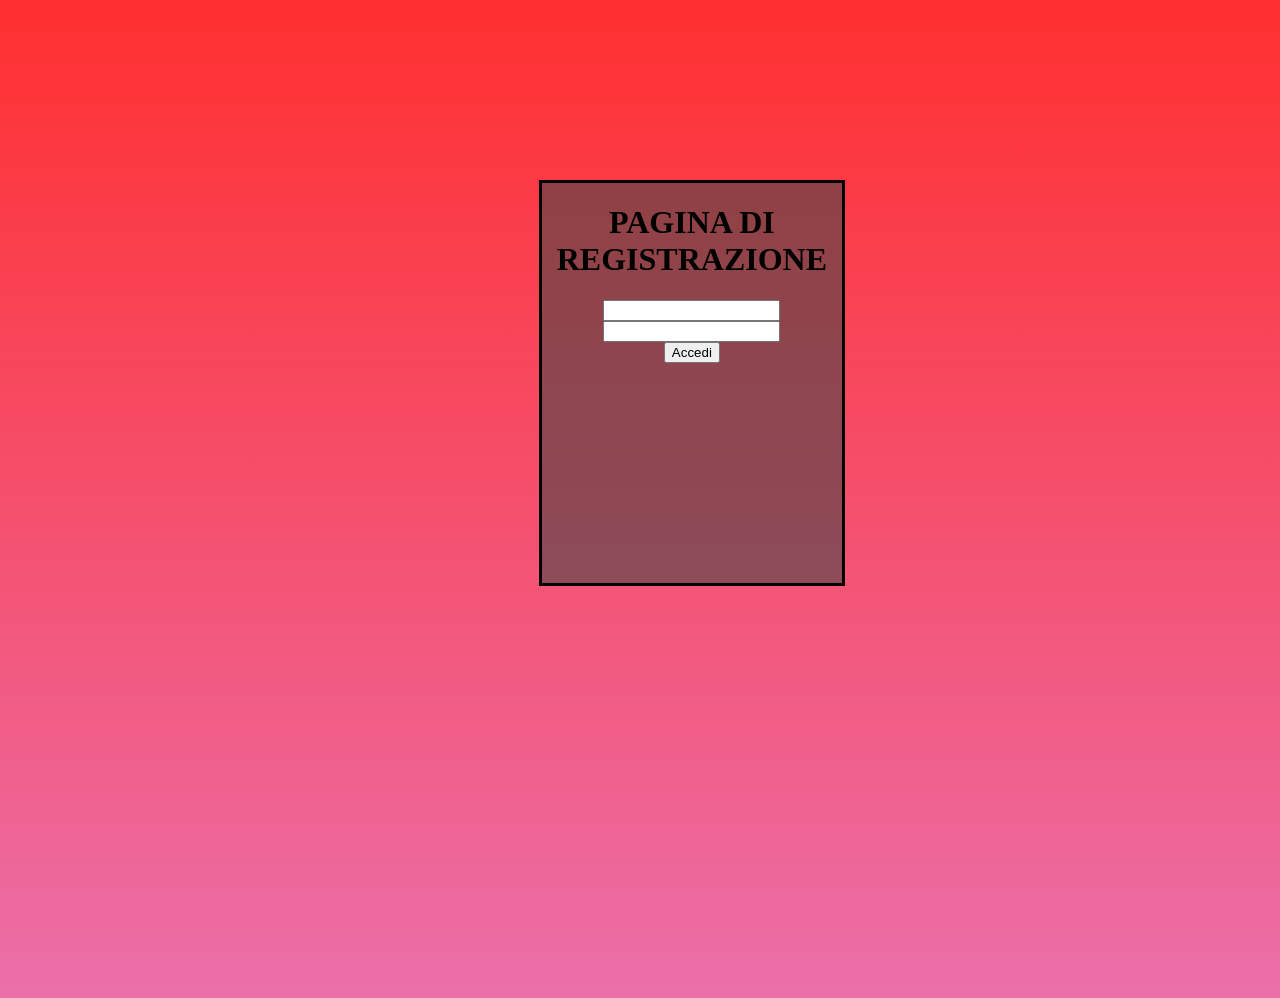
<file: static/index.html>
<!DOCTYPE html>
<html>
    <head>
        <title>ACCESSO AL SITO</title>
        <link rel="stylesheet" href="/static/stile.css">
    </head>
    <body>

        <div id="cont">
            <h1>PAGINA DI REGISTRAZIONE</h1>
            
            <input type="text" id="username">
            <input type="password" id="password"> <br>
            <button id="bottone">Accedi</button>

            <p id="risultato"></p>
        </div>

        <script src="/static/script.js"></script>

    </body>
</html>
</file>
<file: static/stile.css>
body {
    background: linear-gradient(to bottom, rgb(255, 47, 47), rgb(235, 111, 169));
    height:810px;
}

#cont {
    background-color: rgba(73, 69, 69, 0.596);
    height: 400px;
    border: 3px solid black;
    text-align: center;
    width: 300px;
    margin-left: 42%;
    margin-top: 180px;
}

#body1 {
    background: linear-gradient(to bottom, rgb(238, 33, 33), rgb(54, 56, 61));
    height:810px;
}
</file>
